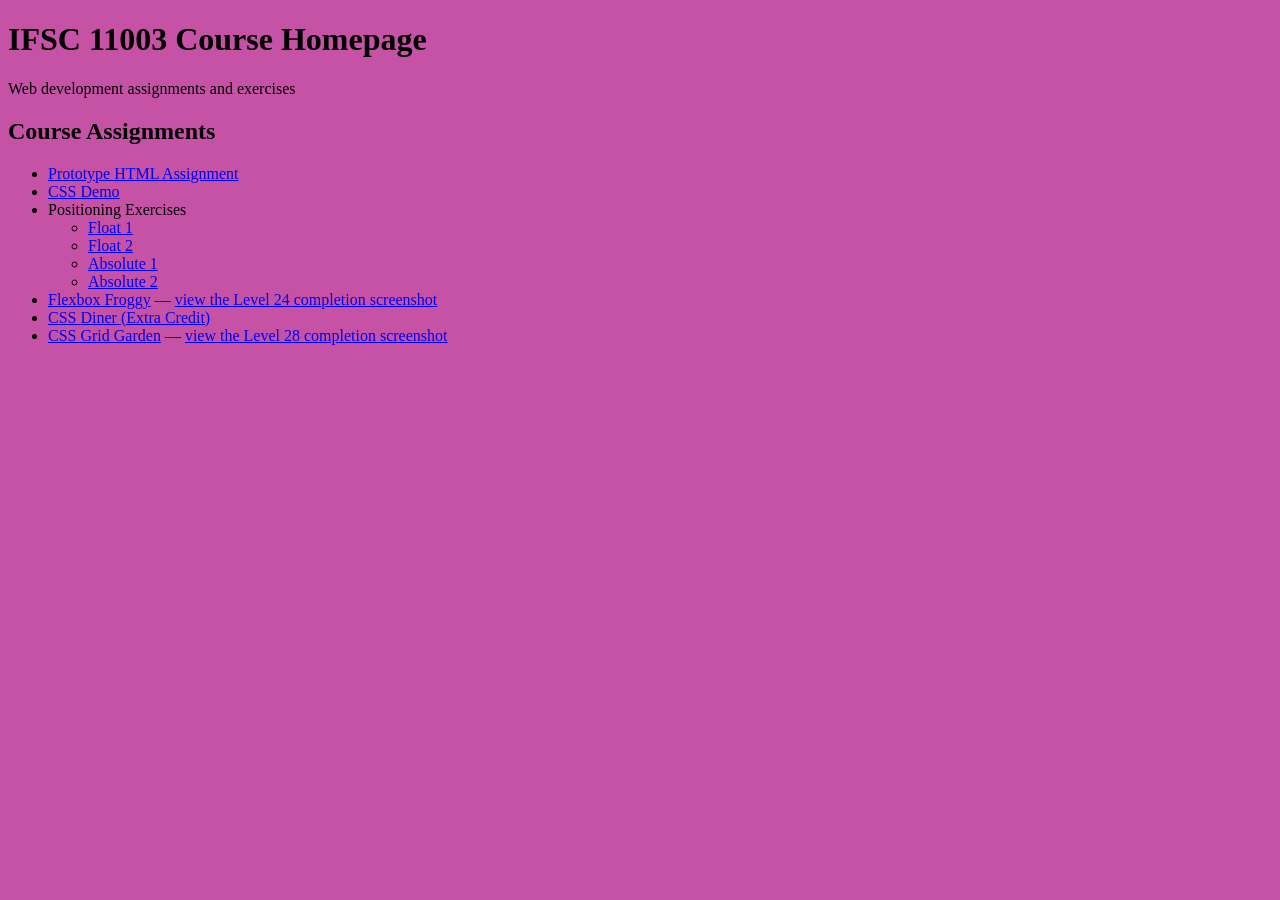
<file: index.html>
<!DOCTYPE html>
<html lang="en">
<head>
  <meta charset="UTF-8">
  <meta name="viewport" content="width=device-width, initial-scale=1.0">
  <meta name="description" content="Course assignments and exercises for IFSC 11003.">
  <meta name="author" content="Terrence West">
  <title>IFSC 11003 | Course Homepage</title>
    <link href="../css-demo/style.css" rel="stylesheet" />

</head> 
<body>
  <header>
    <h1>IFSC 11003 Course Homepage</h1>
    <p>Web development assignments and exercises</p>
  </header>

  <main>
    <section aria-labelledby="assignments">
      <h2 id="assignments">Course Assignments</h2>
      <ul>
        <li><a href="project-1/index.html">Prototype HTML Assignment</a></li>
        <li><a href="css-demo/index.html">CSS Demo</a></li>
        <li>
          Positioning Exercises
          <ul>
            <li><a href="positioning-lab%20/float-1.html">Float 1</a></li>
            <li><a href="positioning-lab%20/float-2.html">Float 2</a></li>
            <li><a href="positioning-lab%20/absolute-1.html">Absolute 1</a></li>
            <li><a href="positioning-lab%20/absolute-2.html">Absolute 2</a></li>
          </ul>
        </li>
        <li>
          <a href="https://flexboxfroggy.com/">Flexbox Froggy</a> —
          <a href="assets/img/Screenshot 2026-10-22 152001.png">view the Level 24 completion screenshot</a>
        </li>
        <li><a href="https://flukeout.github.io/">CSS Diner (Extra Credit)</a></li>
        <li>
          <a href="https://cssgridgarden.com/">CSS Grid Garden</a>
          —
          <a href="assets/img/Screenshot%202026-10-22%20164241.png">view the Level 28 completion screenshot</a>
        </li>
      </ul>
    </section>
  </main>
</body>
</html>
</file>
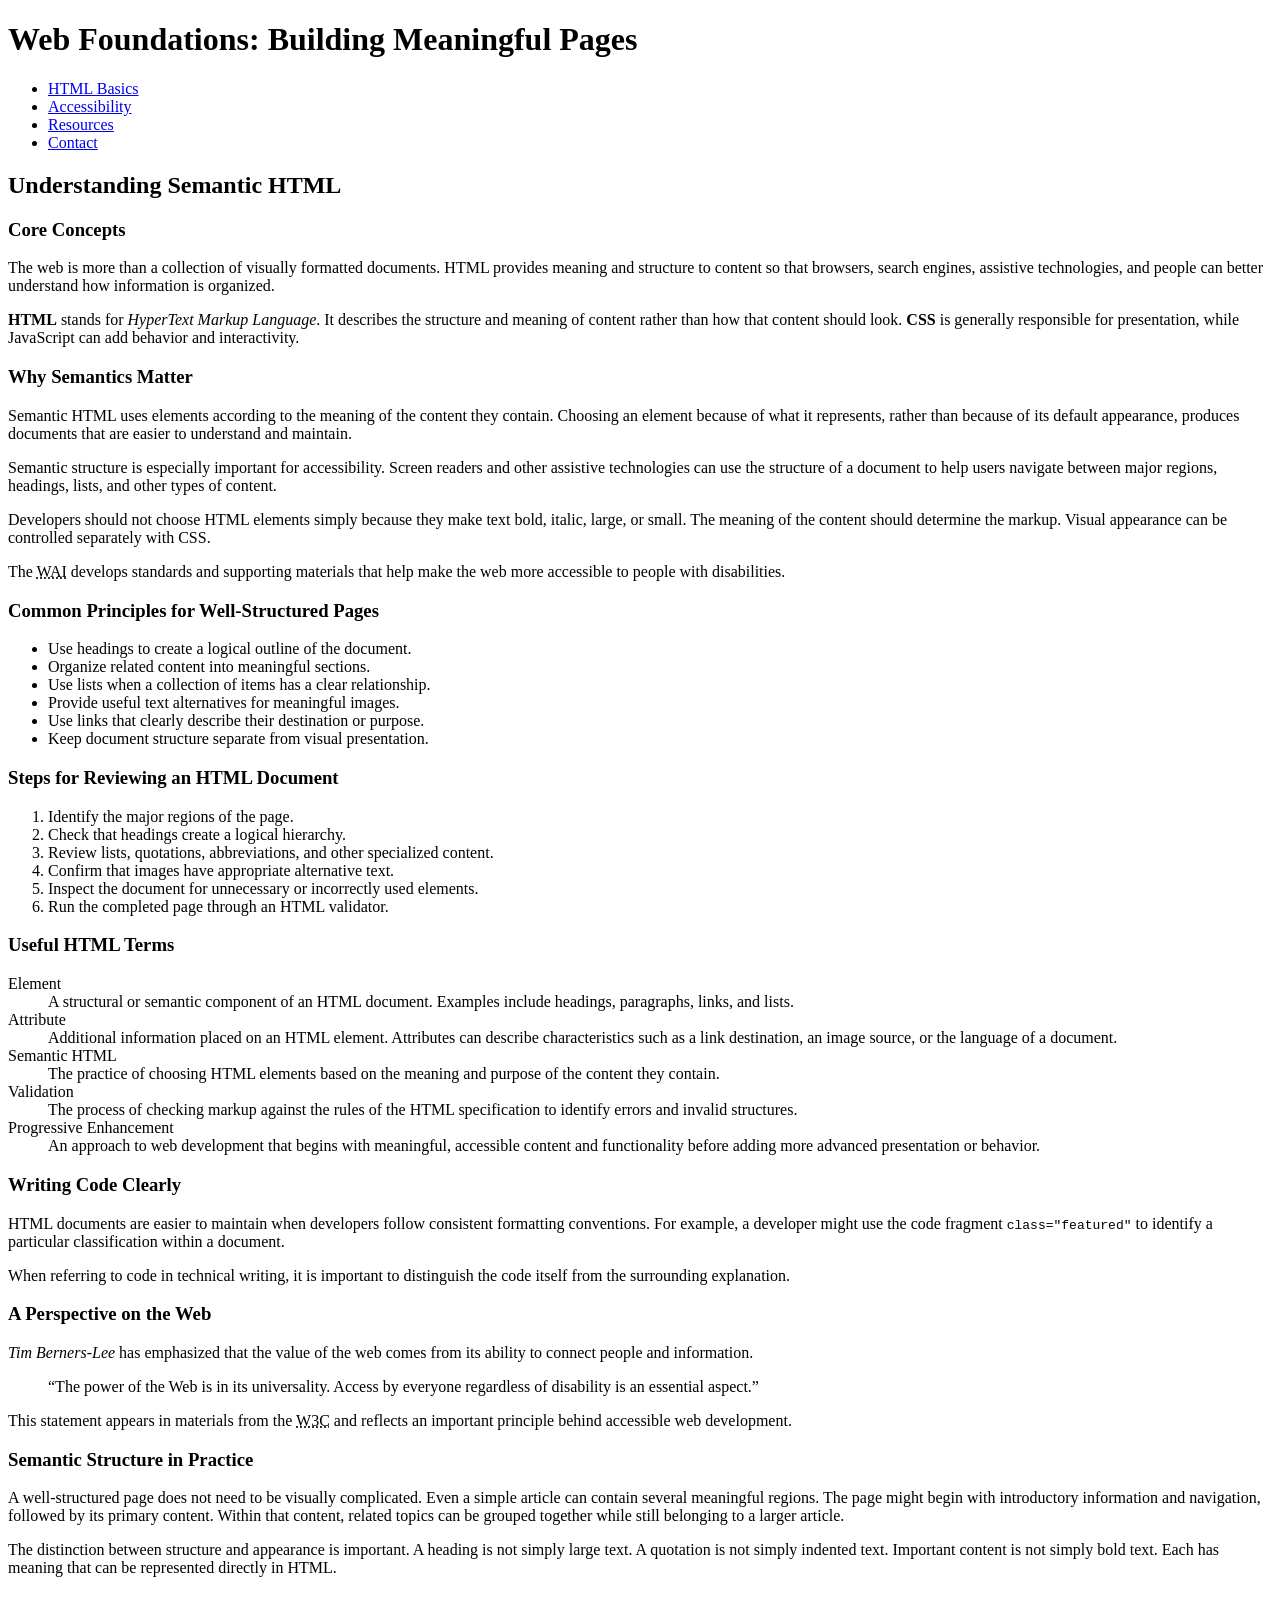
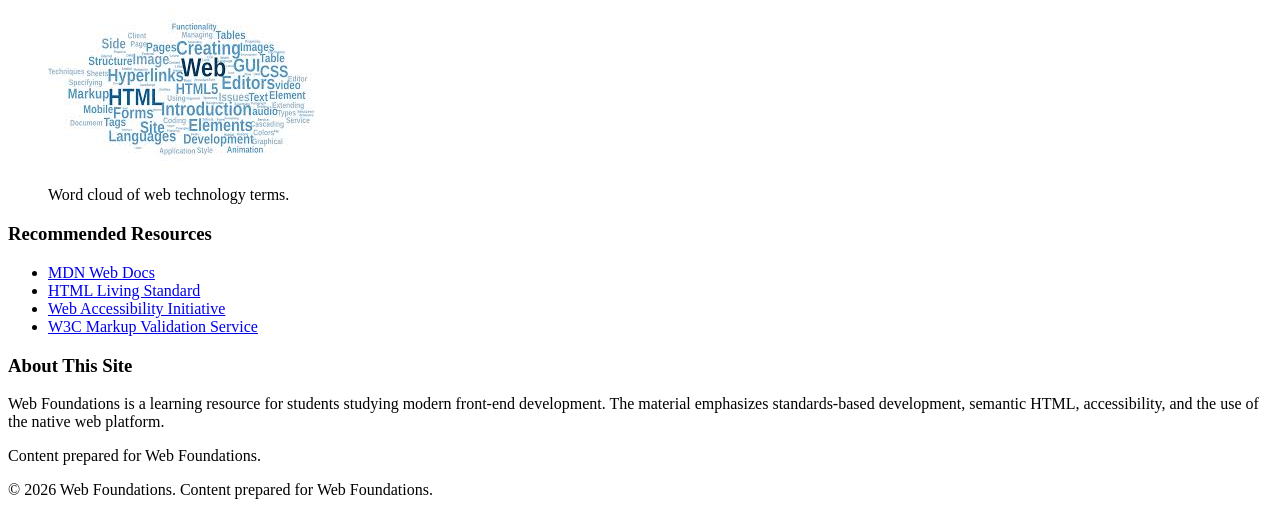
<file: project-1/index.html>
<!DOCTYPE html>
<html lang="en">
<head>
    <meta charset="UTF-8">
    <meta name="viewport" content="width=device-width, initial-scale=1.0">
    <meta name="description" content="A learning resource about semantic HTML, accessibility, and web standards.">
    <meta name="author" content="Terrence West">
    <title>Web Foundations: Building Meaningful Pages</title>
</head>


<body>
    <header>
        <h1>Web Foundations: Building Meaningful Pages</h1>


        <nav>
            <ul>
                <li><a href="#html-basics">HTML Basics</a></li>
                <li><a href="#accessibility">Accessibility</a></li>
                <li><a href="#resources">Resources</a></li>
                <li><a href="#contact">Contact</a></li>
            </ul>
        </nav>
    </header>


    <main>
        <article>
            <header>
                <h2>Understanding Semantic HTML</h2>
            </header>


            <section id="html-basics">
                <h3>Core Concepts</h3>


                <p>
                    The web is more than a collection of visually formatted documents.
                    HTML provides meaning and structure to content so that browsers,
                    search engines, assistive technologies, and people can better
                    understand how information is organized.
                </p>


                <p>
                    <strong>HTML</strong> stands for <em>HyperText Markup Language</em>.
                    It describes the structure and meaning of content rather than how
                    that content should look. <strong>CSS</strong> is generally
                    responsible for presentation, while JavaScript can add behavior
                    and interactivity.
                </p>
            </section>


            <section id="accessibility">
                <h3>Why Semantics Matter</h3>


                <p>
                    Semantic HTML uses elements according to the meaning of the
                    content they contain. Choosing an element because of what it
                    represents, rather than because of its default appearance,
                    produces documents that are easier to understand and maintain.
                </p>


                <p>
                    Semantic structure is especially important for accessibility.
                    Screen readers and other assistive technologies can use the
                    structure of a document to help users navigate between major
                    regions, headings, lists, and other types of content.
                </p>


                <p>
                    Developers should not choose HTML elements simply because they
                    make text bold, italic, large, or small. The meaning of the
                    content should determine the markup. Visual appearance can be
                    controlled separately with CSS.
                </p>


                <p>
                    The <abbr title="Web Accessibility Initiative">WAI</abbr>
                    develops standards and supporting materials that help make the
                    web more accessible to people with disabilities.
                </p>
            </section>


            <section>
                <h3>Common Principles for Well-Structured Pages</h3>


                <ul>
                    <li>Use headings to create a logical outline of the document.</li>
                    <li>Organize related content into meaningful sections.</li>
                    <li>Use lists when a collection of items has a clear relationship.</li>
                    <li>Provide useful text alternatives for meaningful images.</li>
                    <li>Use links that clearly describe their destination or purpose.</li>
                    <li>Keep document structure separate from visual presentation.</li>
                </ul>
            </section>


            <section>
                <h3>Steps for Reviewing an HTML Document</h3>


                <ol>
                    <li>Identify the major regions of the page.</li>
                    <li>Check that headings create a logical hierarchy.</li>
                    <li>Review lists, quotations, abbreviations, and other specialized content.</li>
                    <li>Confirm that images have appropriate alternative text.</li>
                    <li>Inspect the document for unnecessary or incorrectly used elements.</li>
                    <li>Run the completed page through an HTML validator.</li>
                </ol>
            </section>


            <section>
                <h3>Useful HTML Terms</h3>


                <dl>
                    <dt>Element</dt>
                    <dd>
                        A structural or semantic component of an HTML document.
                        Examples include headings, paragraphs, links, and lists.
                    </dd>


                    <dt>Attribute</dt>
                    <dd>
                        Additional information placed on an HTML element. Attributes
                        can describe characteristics such as a link destination,
                        an image source, or the language of a document.
                    </dd>


                    <dt>Semantic HTML</dt>
                    <dd>
                        The practice of choosing HTML elements based on the meaning
                        and purpose of the content they contain.
                    </dd>


                    <dt>Validation</dt>
                    <dd>
                        The process of checking markup against the rules of the HTML
                        specification to identify errors and invalid structures.
                    </dd>


                    <dt>Progressive Enhancement</dt>
                    <dd>
                        An approach to web development that begins with meaningful,
                        accessible content and functionality before adding more
                        advanced presentation or behavior.
                    </dd>
                </dl>
            </section>


            <section>
                <h3>Writing Code Clearly</h3>


                <p>
                    HTML documents are easier to maintain when developers follow
                    consistent formatting conventions. For example, a developer
                    might use the code fragment
                    <code>class="featured"</code> to identify a particular
                    classification within a document.
                </p>


                <p>
                    When referring to code in technical writing, it is important
                    to distinguish the code itself from the surrounding explanation.
                </p>
            </section>


            <section>
                <h3>A Perspective on the Web</h3>


                <p>
                    <cite>Tim Berners-Lee</cite> has emphasized that the value of
                    the web comes from its ability to connect people and information.
                </p>


                <blockquote cite="https://www.w3.org/WAI/">
                    <p>
                        “The power of the Web is in its universality. Access by
                        everyone regardless of disability is an essential aspect.”
                    </p>
                </blockquote>


                <p>
                    This statement appears in materials from the
                    <abbr title="World Wide Web Consortium">W3C</abbr> and reflects
                    an important principle behind accessible web development.
                </p>
            </section>


            <section>
                <h3>Semantic Structure in Practice</h3>


                <p>
                    A well-structured page does not need to be visually complicated.
                    Even a simple article can contain several meaningful regions.
                    The page might begin with introductory information and navigation,
                    followed by its primary content. Within that content, related
                    topics can be grouped together while still belonging to a larger
                    article.
                </p>


                <p>
                    The distinction between structure and appearance is important.
                    A heading is not simply large text. A quotation is not simply
                    indented text. Important content is not simply bold text. Each
                    has meaning that can be represented directly in HTML.
                </p>


                <figure>
                    <img src="assets/img/image2.jpg" alt="Word cloud of web technology terms, including HTML, web, and hyperlinks">
                    <figcaption>Word cloud of web technology terms.</figcaption>
                </figure>
            </section>


            <section id="resources">
                <h3>Recommended Resources</h3>


                <ul>
                    <li>
                        <a href="https://developer.mozilla.org/en-US/docs/Web/HTML">
                            MDN Web Docs
                        </a>
                    </li>
                    <li>
                        <a href="https://html.spec.whatwg.org/">
                            HTML Living Standard
                        </a>
                    </li>
                    <li>
                        <a href="https://www.w3.org/WAI/">
                            Web Accessibility Initiative
                        </a>
                    </li>
                    <li>
                        <a href="https://validator.w3.org/">
                            W3C Markup Validation Service
                        </a>
                    </li>
                </ul>
            </section>


            <section id="contact">
                <h3>About This Site</h3>


                <p>
                    Web Foundations is a learning resource for students studying
                    modern front-end development. The material emphasizes
                    standards-based development, semantic HTML, accessibility,
                    and the use of the native web platform.
                </p>


                <p>
                    Content prepared for Web Foundations.
                </p>
            </section>
        </article>
    </main>


    <footer>
        <p>&copy; 2026 Web Foundations. Content prepared for Web Foundations.</p>
    </footer>
</body>
</html>
</file>
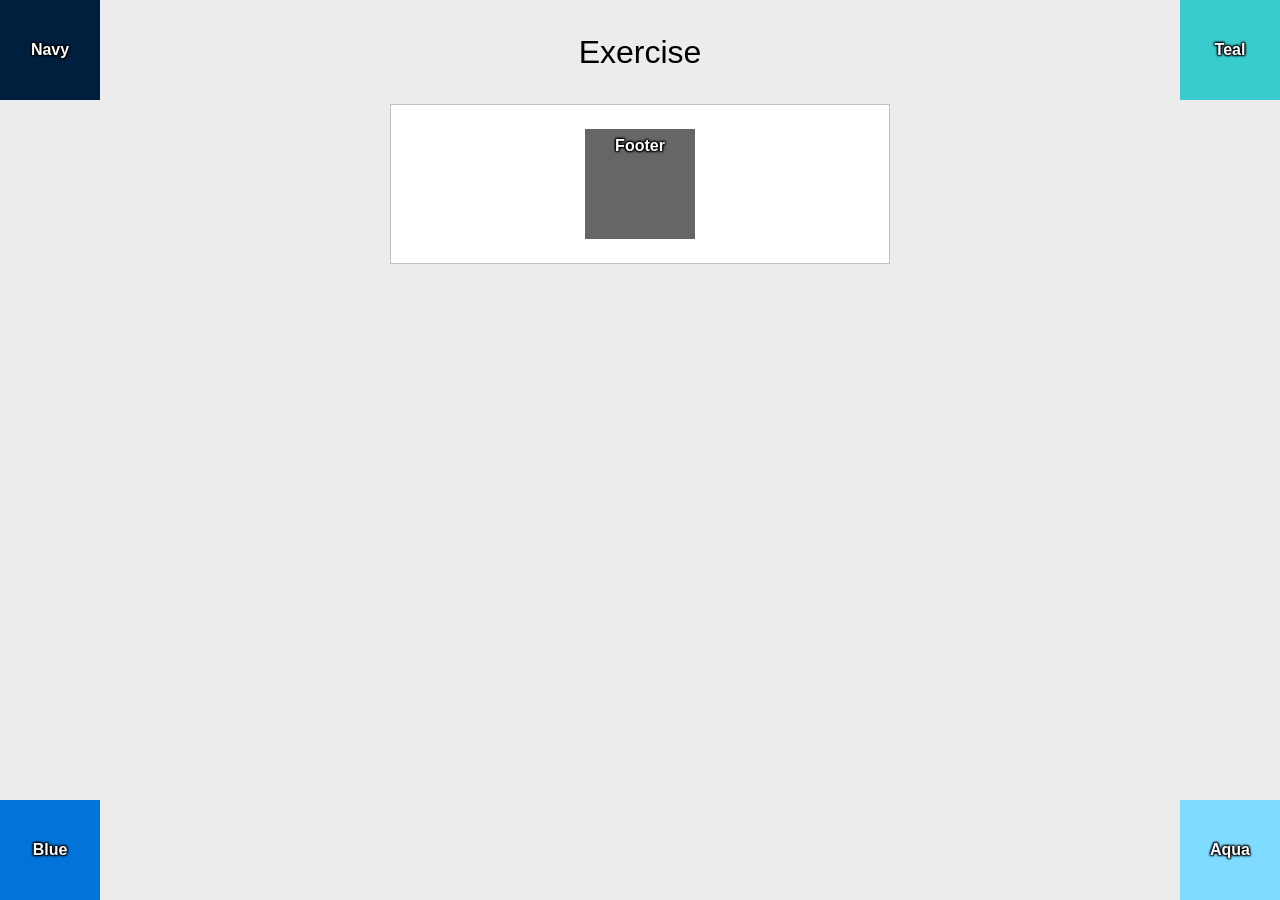
<file: positioning-lab /absolute-1.html>
<!DOCTYPE html>
<html lang="en">

<head>
  <meta charset="UTF-8">
  <meta http-equiv="X-UA-Compatible" content="IE=edge">
  <meta name="viewport" content="width=device-width, initial-scale=1.0">
  <title>Positioning Lab</title>
  <style type="text/css">
    /* ---------------Box Sizing----------------- */
    html {
      box-sizing: border-box;
    }
    *,
    *:before,
    *:after {
      box-sizing: inherit;
    }
    body {
      background-color: #ECECEC;
      font-weight: bold;
      font-family: Tahoma, Geneva, sans-serif;
      color: #FFF;
      text-align: center;
      line-height: 24px;
      margin: 0;
      padding: 0;
    }
    
    /* White centered box container */
    #wrapper {
      background-color: #FFF;
      border: 1px solid #c0c0c0;
      width: 500px;
      height: 160px;
      margin: 20px auto;
      display: flex;
      justify-content: center;
      align-items: center;
    }

    /* Core sizes and text styling for the corner blocks */
    #navy, #teal, #blue, #aqua {
      position: fixed;
      width: 100px;
      height: 100px;
      display: flex;
      justify-content: center;
      align-items: center;
      text-shadow: 1px 1px 2px #000, -1px -1px 2px #000, 1px -1px 2px #000, -1px 1px 2px #000;
    }

    /* Pinned to Top Left */
    #navy {
      background-color: #001f3f;
      top: 0;
      left: 0;
    }
    
    /* Pinned to Top Right */
    #teal {
      background-color: #39CCCC;
      top: 0;
      right: 0;
    }
    
    /* Pinned to Bottom Left */
    #blue {
      background-color: #0074D9;
      bottom: 0;
      left: 0;
    }
    
    /* Pinned to Bottom Right */
    #aqua {
      background-color: #7FDBFF;
      bottom: 0;
      right: 0;
    }

    /* Grey square block in the center of the white wrapper */
    #footer {
      background-color: #666666;
      width: 110px;
      height: 110px;
      display: flex;
      justify-content: center;
      align-items: top;
      padding-top: 5px;
      text-shadow: 1px 1px 2px #000, -1px -1px 2px #000, 1px -1px 2px #000, -1px 1px 2px #000;
    }
    
    h1 {
      color: #000;
      font-weight: normal;
      margin: 0;
      padding: 40px 0 20px 0;
    }
  </style>
</head>
<body>
  <h1>Exercise</h1>
  <section id="wrapper">
    <div id="navy">Navy</div>
    <div id="teal">Teal</div>
    <div id="blue">Blue</div>
    <div id="aqua">Aqua</div>
    <div id="footer">Footer</div>
  </section>
</body>

</html>
</file>
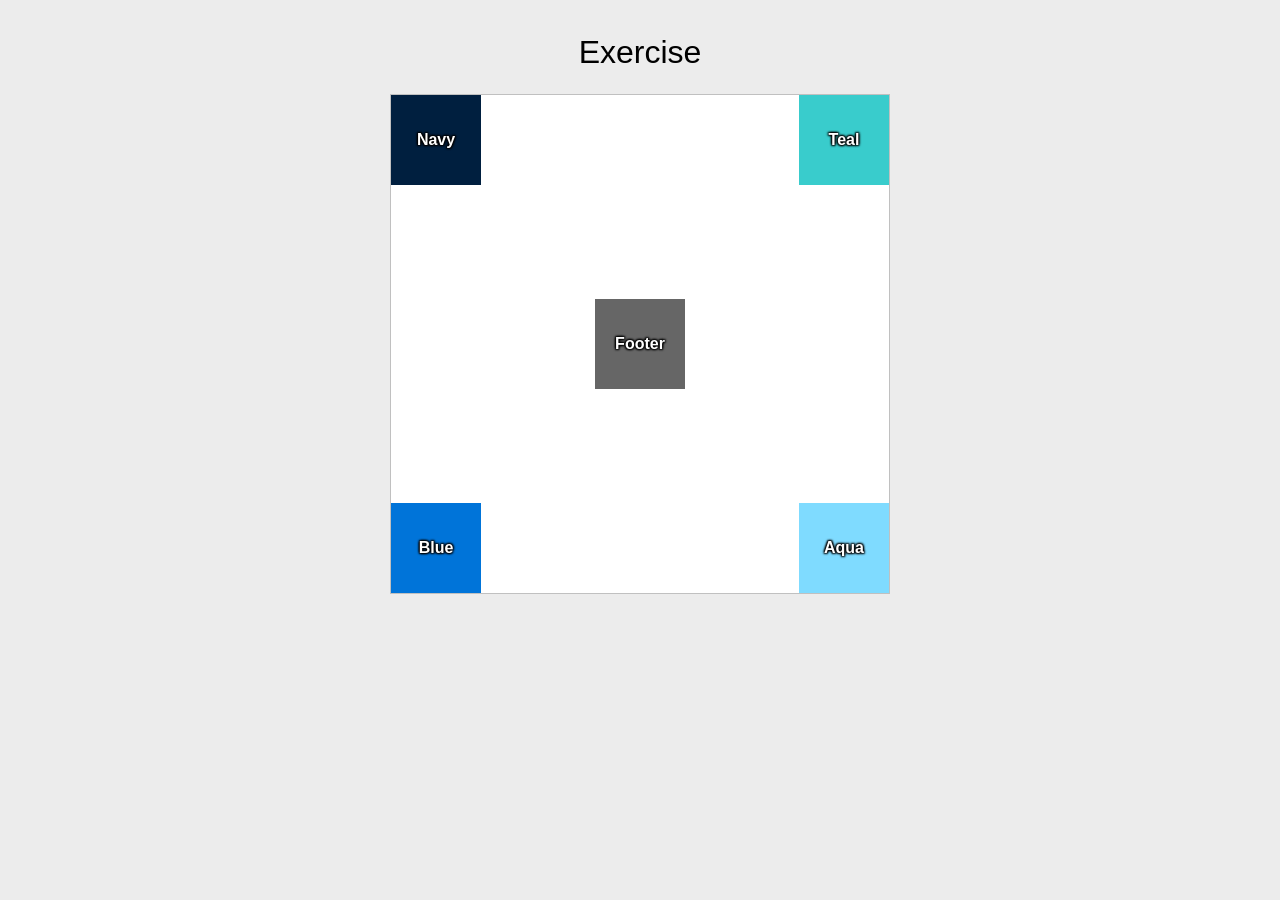
<file: positioning-lab /absolute-2.html>
<!DOCTYPE html>
<html lang="en">

<head>
  <meta charset="UTF-8">
  <meta http-equiv="X-UA-Compatible" content="IE=edge">
  <meta name="viewport" content="width=device-width, initial-scale=1.0">
  <title>Positioning Lab</title>
  <style type="text/css">
    /* ---------------Box Sizing----------------- */
    html {
      box-sizing: border-box;
    }
    *,
    *:before,
    *:after {
      box-sizing: inherit;
    }
    body {
      background-color: #ECECEC;
      font-weight: bold;
      font-family: Tahoma, Geneva, sans-serif;
      color: #FFF;
      text-align: center;
      line-height: 24px;
      margin: 0;
      padding: 0;
    }
    
    /* Large square box container that anchors the inner elements */
    #wrapper {
      background-color: #FFF;
      border: 1px solid #c0c0c0;
      width: 500px;
      height: 500px;
      margin: 20px auto;
      position: relative; /* Crucial: This anchors the absolute positioned children */
      display: flex;
      justify-content: center;
      align-items: center;
    }

    /* Core sizes and text layout for the color blocks */
    #navy, #teal, #blue, #aqua {
      position: absolute; /* Pinned relative to #wrapper */
      width: 90px;
      height: 90px;
      display: flex;
      justify-content: center;
      align-items: center;
      text-shadow: 1px 1px 2px #000, -1px -1px 2px #000, 1px -1px 2px #000, -1px 1px 2px #000;
    }

    /* Pinned to Top Left of wrapper */
    #navy {
      background-color: #001f3f;
      top: 0;
      left: 0;
    }
    
    /* Pinned to Top Right of wrapper */
    #teal {
      background-color: #39CCCC;
      top: 0;
      right: 0;
    }
    
    /* Pinned to Bottom Left of wrapper */
    #blue {
      background-color: #0074D9;
      bottom: 0;
      left: 0;
    }
    
    /* Pinned to Bottom Right of wrapper */
    #aqua {
      background-color: #7FDBFF;
      bottom: 0;
      right: 0;
    }

    /* Grey square block perfectly centered inside the wrapper */
    #footer {
      background-color: #666666;
      width: 90px;
      height: 90px;
      display: flex;
      justify-content: center;
      align-items: center;
      text-shadow: 1px 1px 2px #000, -1px -1px 2px #000, 1px -1px 2px #000, -1px 1px 2px #000;
    }
    
    h1 {
      color: #000;
      font-weight: normal;
      margin: 0;
      padding: 40px 0 10px 0;
    }
  </style>
</head>
<body>
  <h1>Exercise</h1>
  <section id="wrapper">
    <div id="navy">Navy</div>
    <div id="teal">Teal</div>
    <div id="blue">Blue</div>
    <div id="aqua">Aqua</div>
    <div id="footer">Footer</div>
  </section>
</body>

</html>
</file>
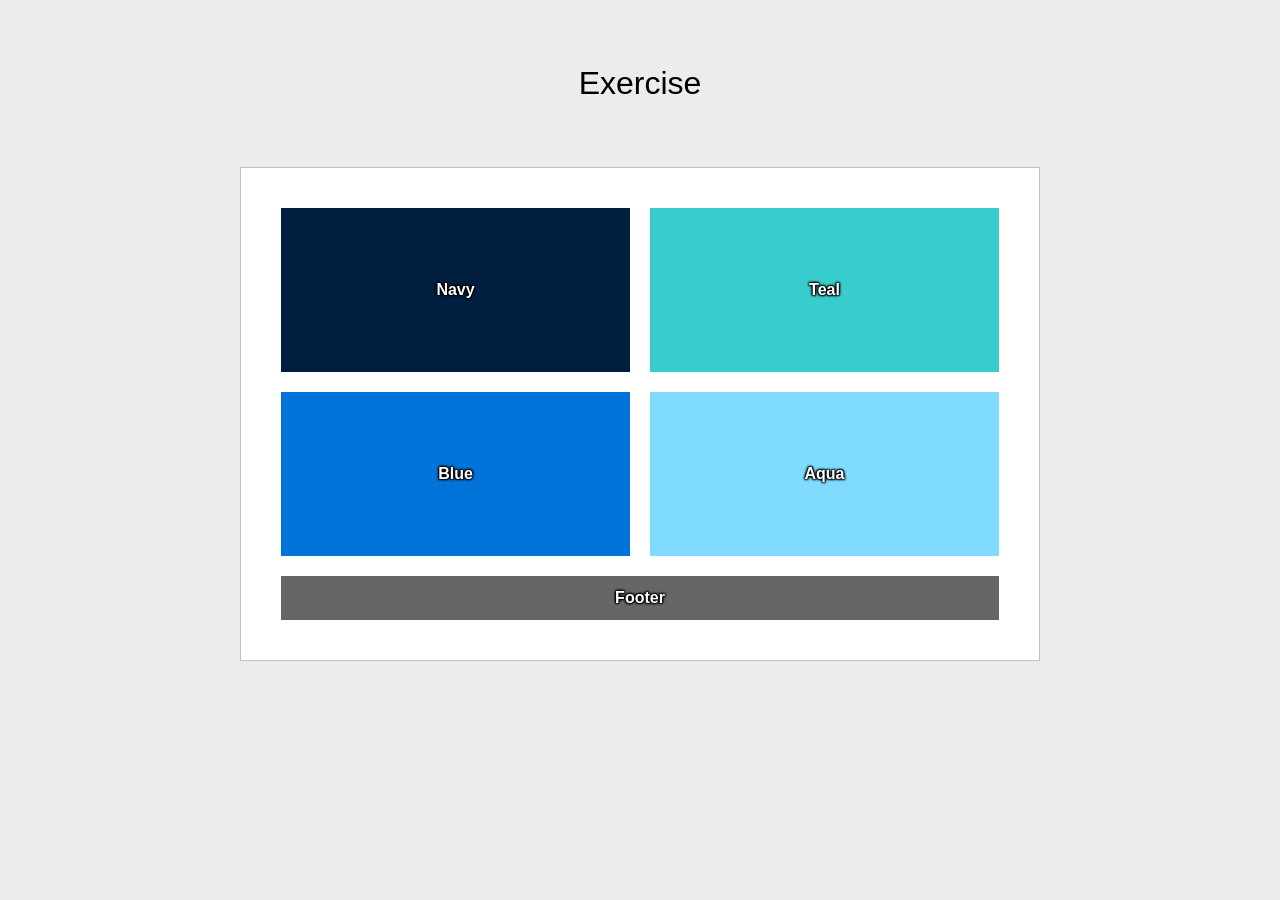
<file: positioning-lab /float-1.html>
<!DOCTYPE html>
<html lang="en">

<head>
  <meta charset="UTF-8">
  <meta http-equiv="X-UA-Compatible" content="IE=edge">
  <meta name="viewport" content="width=device-width, initial-scale=1.0">
  <title>Positioning Lab</title>
  <style type="text/css">
    /* ---------------Box Sizing----------------- */
    html {
      box-sizing: border-box;
    }
    *,
    *:before,
    *:after {
      box-sizing: inherit;
    }
    body {
      background-color: #ECECEC;
      font-weight: bold;
      font-family: Tahoma, Geneva, sans-serif;
      color: #FFF;
      text-align: center;
      line-height: 24px;
    }
    #wrapper {
      background-color: #FFF;
      border: 1px solid #c0c0c0;
      width: 800px;
      margin-right: auto;
      margin-left: auto;
      
      /* Layout Fixes */
      display: grid;
      grid-template-columns: 1fr 1fr;
      gap: 20px;
      padding: 40px;
    }

    /* Target the color blocks */
    #navy, #teal, #blue, #aqua {
      padding: 70px 0;
      text-shadow: 1px 1px 2px #000, -1px -1px 2px #000, 1px -1px 2px #000, -1px 1px 2px #000;
    }

    #navy {
      background-color: #001f3f;
    }
    #teal {
      background-color: #39CCCC;
    }
    #blue {
      background-color: #0074D9;
    }
    #aqua {
      background-color: #7FDBFF;
    }

    /* Target the footer element */
    #footer {
      background-color: #666666;
      grid-column: span 2;
      padding: 10px 0;
      text-shadow: 1px 1px 2px #000, -1px -1px 2px #000, 1px -1px 2px #000, -1px 1px 2px #000;
    }
    
    h1 {
      color: #000;
      font-weight: normal;
      padding: 50px;
    }
  </style>
</head>
<body>
  <h1>Exercise</h1>
  <section id="wrapper">
    <div id="navy">Navy</div>
    <div id="teal">Teal</div>
    <div id="blue">Blue</div>
    <div id="aqua">Aqua</div>
    <div id="footer">Footer</div>
  </section>
</body>

</html>
</file>
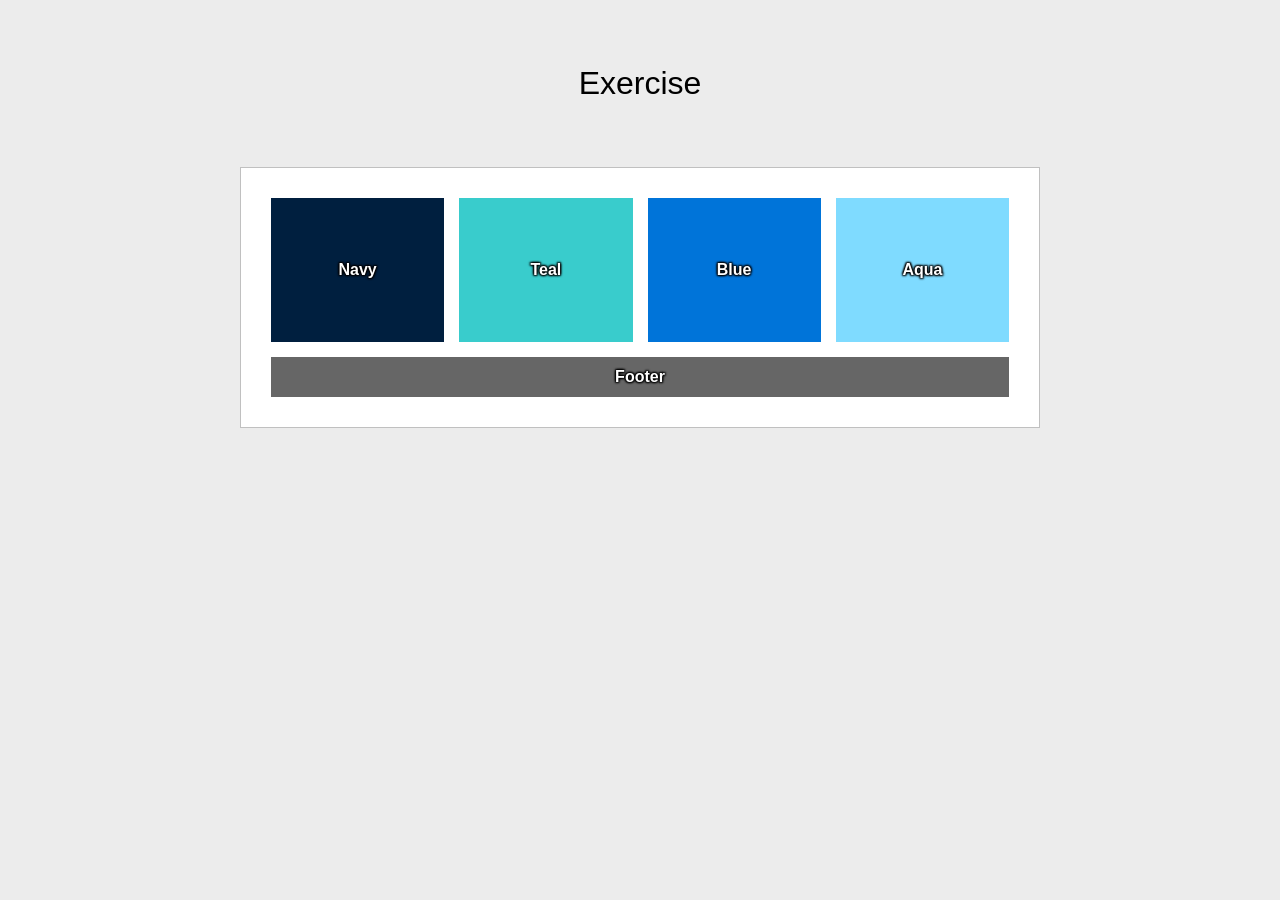
<file: positioning-lab /float-2.html>
<!DOCTYPE html>
<html lang="en">

<head>
  <meta charset="UTF-8">
  <meta http-equiv="X-UA-Compatible" content="IE=edge">
  <meta name="viewport" content="width=device-width, initial-scale=1.0">
  <title>Positioning Lab</title>
  <style type="text/css">
    /* ---------------Box Sizing----------------- */
    html {
      box-sizing: border-box;
    }
    *,
    *:before,
    *:after {
      box-sizing: inherit;
    }
    body {
      background-color: #ECECEC;
      font-weight: bold;
      font-family: Tahoma, Geneva, sans-serif;
      color: #FFF;
      text-align: center;
      line-height: 24px;
    }
    #wrapper {
      background-color: #FFF;
      border: 1px solid #c0c0c0;
      width: 800px;
      margin-right: auto;
      margin-left: auto;
      
      /* Updated to 4 side-by-side columns */
      display: grid;
      grid-template-columns: repeat(4, 1fr);
      gap: 15px;
      padding: 30px;
    }

    /* Target the color blocks */
    #navy, #teal, #blue, #aqua {
      padding: 60px 0;
      text-shadow: 1px 1px 2px #000, -1px -1px 2px #000, 1px -1px 2px #000, -1px 1px 2px #000;
    }

    #navy {
      background-color: #001f3f;
    }
    #teal {
      background-color: #39CCCC;
    }
    #blue {
      background-color: #0074D9;
    }
    #aqua {
      background-color: #7FDBFF;
    }

    /* Updated to span across all 4 columns */
    #footer {
      background-color: #666666;
      grid-column: span 4;
      padding: 8px 0;
      text-shadow: 1px 1px 2px #000, -1px -1px 2px #000, 1px -1px 2px #000, -1px 1px 2px #000;
    }
    
    h1 {
      color: #000;
      font-weight: normal;
      padding: 50px;
    }
  </style>
</head>
<body>
  <h1>Exercise</h1>
  <section id="wrapper">
    <div id="navy">Navy</div>
    <div id="teal">Teal</div>
    <div id="blue">Blue</div>
    <div id="aqua">Aqua</div>
    <div id="footer">Footer</div>
  </section>
</body>

</html>
</file>
<file: css-demo/style.css>
html {
  box-sizing: border-box;
}
*,
*:before,
*:after {
  box-sizing: inherit;
}
 body {background-color: rgb(198, 82, 165);}

 
/* Skip link utility: hidden until focused */
.visually-hidden {
  border: 0;
  clip: rect(0, 0, 0, 0);
  height: 1px;
  margin: -1px;
  overflow: hidden;
  padding: 0;
  position: absolute;
  white-space: nowrap;
  width: 1px;
}
</file>
